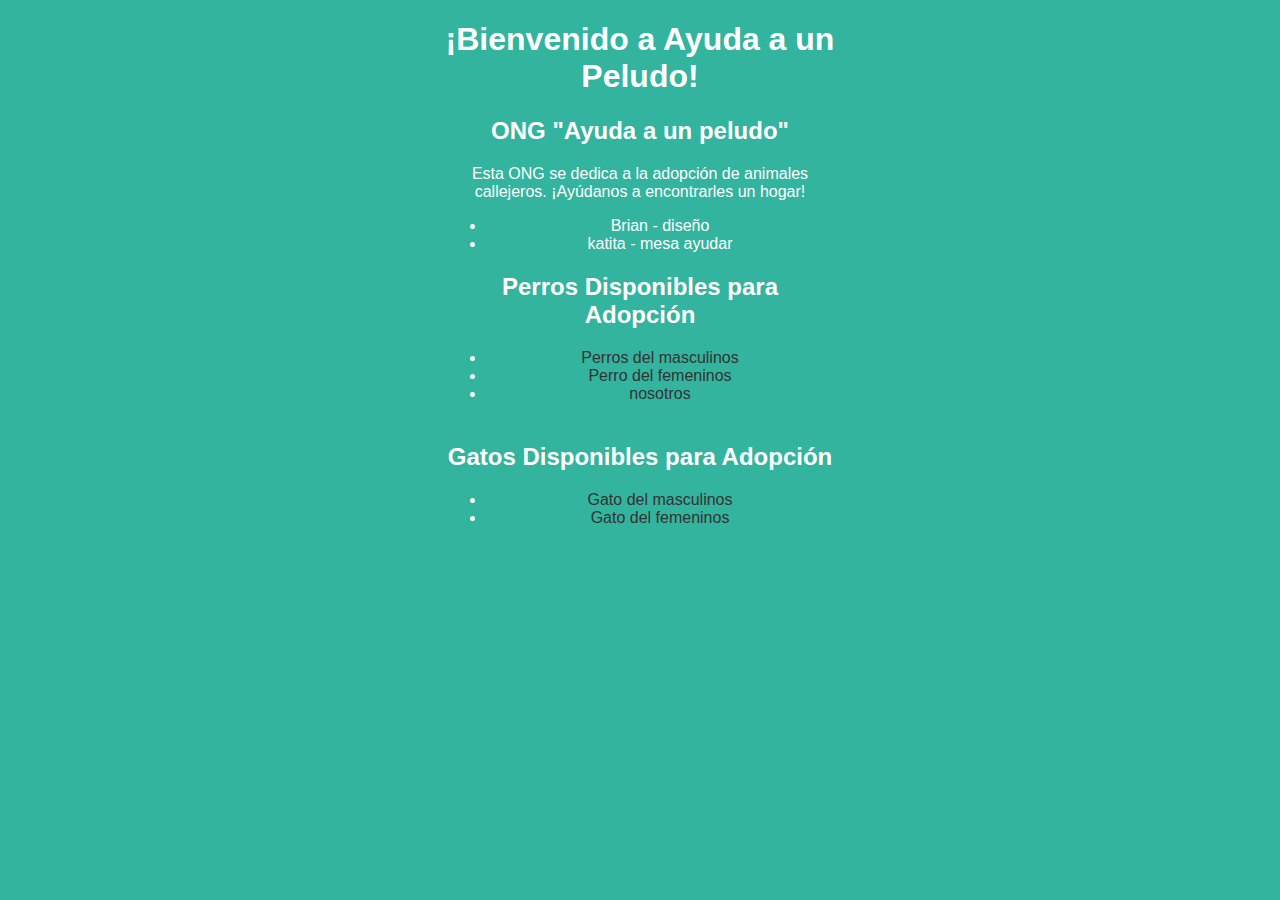
<file: perrosygatos/index.html>
<!DOCTYPE html>
<html lang="es">
<head>
    <meta charset="UTF-8">
    <meta name="viewport" content="width=device-width, initial-scale=1.0">
    <title>Ayuda a un Peludo</title>
    <link rel="stylesheet" href="styles.css">
    <linkrel="stylesheet" href="styles2.css">
</head>


    <header>
        <h1>¡Bienvenido a Ayuda a un Peludo!</h1>
        <h2>ONG "Ayuda a un peludo"</h2>
        <p id="para1">Esta ONG se dedica a la adopción de animales callejeros. ¡Ayúdanos a encontrarles un hogar!</p>
        <ul>
            <li>Brian  - diseño </li>
            <li>katita - mesa ayudar</li>
            <!-- Agregar más miembros del equipo si es necesario -->
        </ul>
    </header>

    <main>
        <section id="perros">
            <h2>Perros Disponibles para Adopción</h2>
            <ul>
                <li><a href="perros.html"> Perros del masculinos </a></li>
                <li><a href="perro2.html"> Perro del femeninos </a></li>
                <li><a href="nostros.html"> nosotros </a></li>
                <!-- Agregar más perros si es necesario -->
            </ul>
        </section>

        <section id="gatos">
            <h2>Gatos Disponibles para Adopción</h2>
            <ul>
                <li><a href="gatos.html"> Gato del masculinos</a></li>
                <li><a href="gato2.html"> Gato del femeninos </a></li>
                <!-- Agregar más gatos si es necesario -->
            </ul>
        </section>
    </main>

    
</body>
</html>
</file>
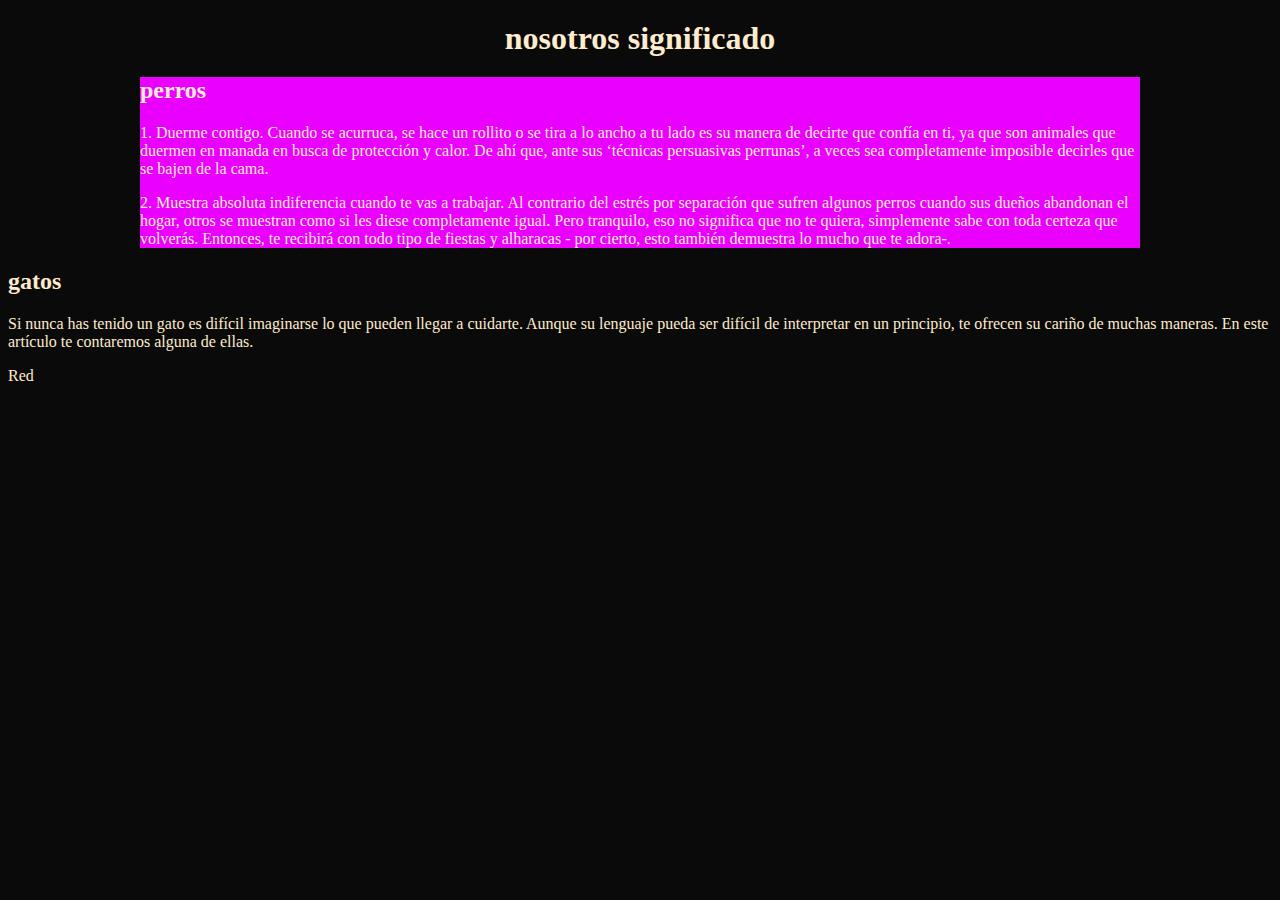
<file: perrosygatos/nostros.html>
<!DOCTYPE html>
<html lang="en">
<head>
    <meta charset="UTF-8">
    <meta name="viewport" content="width=device-width, initial-scale=1.0">
    <title>Document es nosotros </title>
    <link rel="stylesheet" href="styles1.css">

</head>
<body>
    

    <h1> nosotros significado </h1>
    
    <div>
    <h2> perros </h2>
    <p> 1. Duerme contigo. Cuando se acurruca, se hace un rollito o se tira a lo ancho a tu lado es su manera de decirte que confía en ti, ya que son animales que duermen en manada en busca de protección y calor. De ahí que, ante sus ‘técnicas persuasivas perrunas’, a veces sea completamente imposible decirles que se bajen de la cama.
    </p>
    <p>
        2. Muestra absoluta indiferencia cuando te vas a trabajar. Al contrario del estrés por separación que sufren algunos perros cuando sus dueños abandonan el hogar, otros se muestran como si les diese completamente igual. Pero tranquilo, eso no significa que no te quiera, simplemente sabe con toda certeza que volverás. Entonces, te recibirá con todo tipo de fiestas y alharacas - por cierto, esto también demuestra lo mucho que te adora-.
    </p>
    </div>
    
        
        <h2> gatos </h2>
        <p> Si nunca has tenido un gato es difícil imaginarse lo que pueden llegar a cuidarte. Aunque su lenguaje pueda ser difícil de interpretar en un principio, te ofrecen su cariño de muchas maneras. En este artículo te contaremos alguna de ellas.

        </p>

        <p id="p1">Red</p>
        </div>



    
</body>
</html>
</file>
<file: perrosygatos/styles.css>
body {
  font-family: Arial, sans-serif;
  margin: 0;
  padding: 0;
}

header, main, img {
  text-align: center;
  margin: 20px auto;
  max-width: 390px;
}

 a,  ul , td  {
  margin: 1px;
  text-decoration: none;
  color: #333;
}

*{

  color: rgb(255, 255, 255);

}

section {
  margin-bottom: 40px;
}

body {
  background-color: rgba(42, 177, 154, 0.959); 
}

a:hover, a.active {color: rgb(104, 95, 95);}


div {background-color: rgb(102, 2, 141);}
div a {
  text-decoration: none;
  color: white;
  font-size: 20px;
  padding: 15px;
  display:inline-block;
}
</file>
<file: perrosygatos/styles1.css>
h1{

    text-align: center;
    margin: 20px auto;
    max-width: 390px;
}

body {
    background-color: rgba(0, 0, 0, 0.959); 
    color:blanchedalmond
  }


  div{

    background-color: rgb(234, 0, 255);
    color: blanchedalmond;

    text-align:left ;
    margin: 20px auto;
    max-width: 1000px;
  }
</file>
